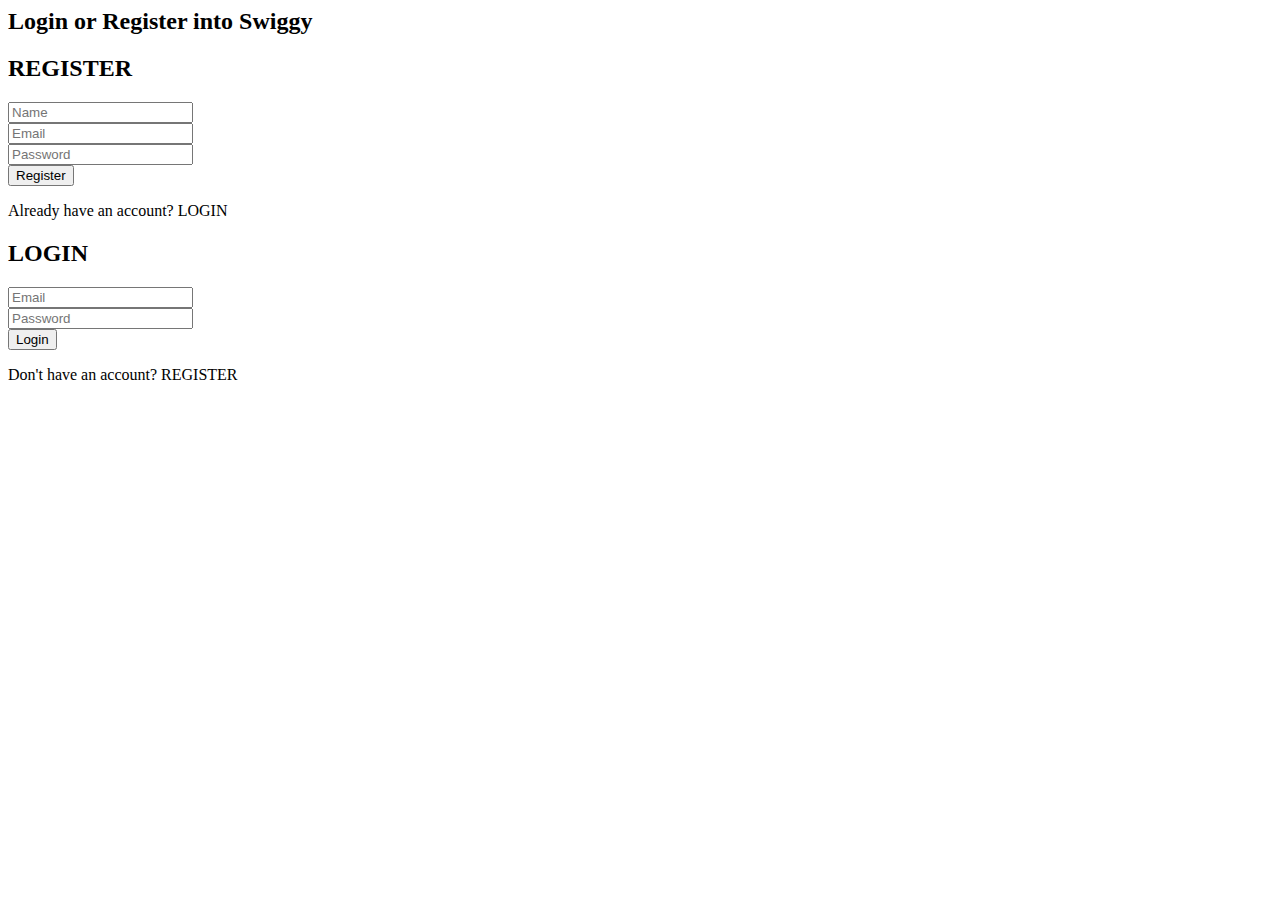
<file: src/app/login-signup/login-signup.component.html>
<body class=" items-center justify-center min-h-screen bg-gradient-to-br">
    <div class="text-center mb-4">
        <h2 class="text-2xl font-bold text-orange-700 pt-16">Login or Register into Swiggy</h2>
    </div>
    <div class="bg-white bg-opacity-80 max-w-sm mx-auto p-8 rounded-lg shadow-lg m-20">
        <!-- REGISTER FORM -->
        <form *ngIf="activeForm === 'register'">
            <h2 class="text-2xl font-bold text-orange-700 text-center mb-6">REGISTER</h2>
            <div class="mb-4">
                <input type="text" name="name" [(ngModel)]="registerObj.name" placeholder="Name" class="w-full p-3 border border-gray-300 rounded focus:outline-none focus:border-orange-500">
            </div>
            <div class="mb-4">
                <input type="email" name="email" [(ngModel)]="registerObj.email" placeholder="Email" class="w-full p-3 border border-gray-300 rounded focus:outline-none focus:border-orange-500">
            </div>
            <div class="mb-6">
                <input type="password" name="password" [(ngModel)]="registerObj.password" placeholder="Password" class="w-full p-3 border border-gray-300 rounded focus:outline-none focus:border-orange-500">
            </div>
            <button type="submit" (click)="registerForm()" class="w-full py-3 bg-orange-500 text-white font-bold rounded hover:bg-orange-600 transition-colors duration-300">Register</button>
            <p class="text-center mt-4 text-sm text-gray-700">
                Already have an account? <span class="text-orange-500 font-bold cursor-pointer" (click)="toggleForm('login')">LOGIN</span>
            </p>
        </form>

        <!-- LOGIN FORM -->
        <form *ngIf="activeForm === 'login'">
            <h2 class="text-2xl font-bold text-orange-700 text-center mb-6">LOGIN</h2>
            <div class="mb-4">
                <input type="email" name="email" [(ngModel)]="loginObj.email" placeholder="Email" class="w-full p-3 border border-gray-300 rounded focus:outline-none focus:border-orange-500">
            </div>
            <div class="mb-6">
                <input type="password" name="password" [(ngModel)]="loginObj.password" placeholder="Password" class="w-full p-3 border border-gray-300 rounded focus:outline-none focus:border-orange-500">
            </div>
            <button type="submit" (click)="loginForm()" class="w-full py-3 bg-orange-500 text-white font-bold rounded hover:bg-orange-600 transition-colors duration-300">Login</button>
            <p class="text-center mt-4 text-sm text-gray-700">
                Don't have an account? <span class="text-orange-500 font-bold cursor-pointer" (click)="toggleForm('register')">REGISTER</span>
            </p>
        </form>
    </div>
</body>
</file>
